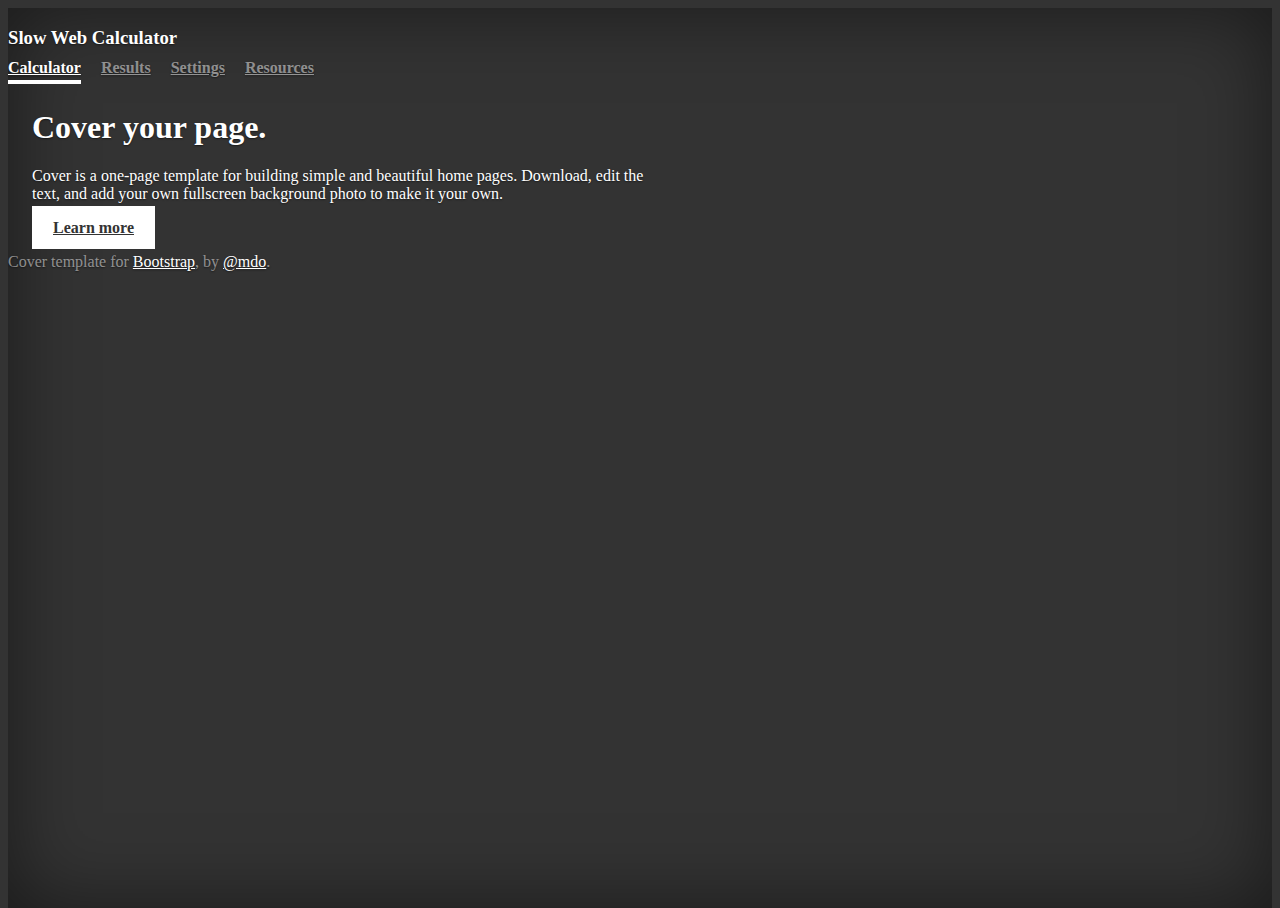
<file: client/index.html>
<!DOCTYPE html>
<html lang="en">
<head>
  <meta charset="UTF-8">
  <meta name="viewport" content="width=device-width, initial-scale=1.0">
  <title>Slow Web Calculator</title>
  <link rel="stylesheet" href="https://cdn.jsdelivr.net/npm/bootstrap@4.6.2/dist/css/bootstrap.min.css" integrity="sha384-xOolHFLEh07PJGoPkLv1IbcEPTNtaed2xpHsD9ESMhqIYd0nLMwNLD69Npy4HI+N" crossorigin="anonymous">
  <link rel="stylesheet" href="cover.css">
</head>
<body class="text-center">
    
  <div class="cover-container d-flex w-100 h-100 p-3 mx-auto flex-column">
    <header class="masthead mb-auto">
      <div class="inner">
        <h3 class="masthead-brand">Slow Web Calculator</h3>
        <nav class="nav nav-masthead justify-content-center">
          <a class="nav-link active" href="#">Calculator</a>
          <a class="nav-link" href="#">Results</a>
          <a class="nav-link" href="#">Settings</a>
          <a class="nav-link" href="#">Resources</a>
        </nav>
      </div>
    </header>
  
    <main role="main" class="inner cover">
      <h1 class="cover-heading">Cover your page.</h1>
      <p class="lead">Cover is a one-page template for building simple and beautiful home pages. Download, edit the text, and add your own fullscreen background photo to make it your own.</p>
      <p class="lead">
        <a href="#" class="btn btn-lg btn-secondary">Learn more</a>
      </p>
    </main>
  
    <footer class="mastfoot mt-auto">
      <div class="inner">
        <p>Cover template for <a href="https://getbootstrap.com/">Bootstrap</a>, by <a href="https://twitter.com/mdo">@mdo</a>.</p>
      </div>
    </footer>
  </div>
  
  
      
    

  </body>
</html>
</file>
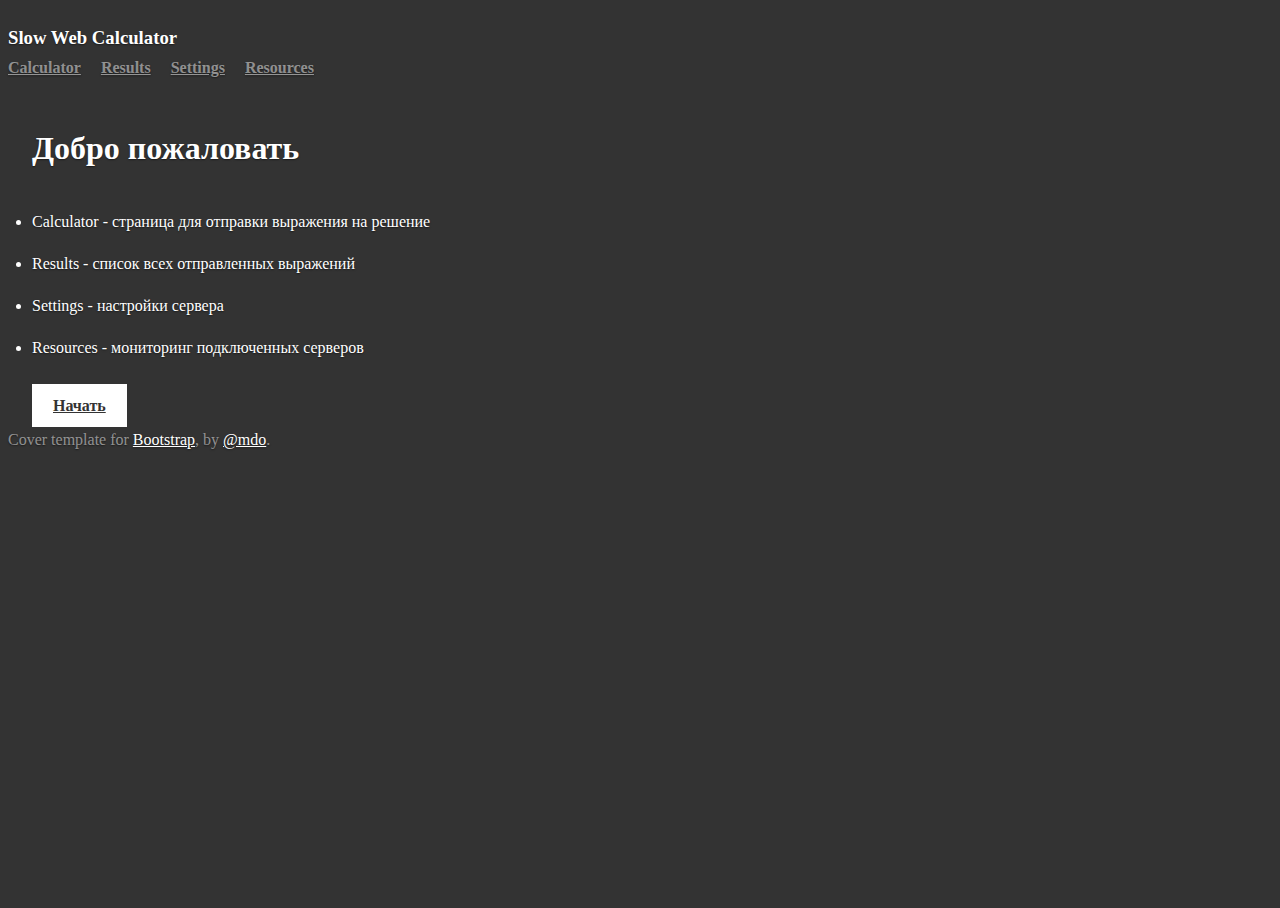
<file: templates/index.html>
<!DOCTYPE html>
<html lang="en">
<head>
  <meta charset="UTF-8">
  <meta name="viewport" content="width=device-width, initial-scale=1.0">
  <title>Slow Web Calculator</title>
  <link rel="stylesheet" href="https://cdn.jsdelivr.net/npm/bootstrap@4.6.2/dist/css/bootstrap.min.css" integrity="sha384-xOolHFLEh07PJGoPkLv1IbcEPTNtaed2xpHsD9ESMhqIYd0nLMwNLD69Npy4HI+N" crossorigin="anonymous">
  <link rel="stylesheet" href="static/cover.css">
</head>
<body class="text-center">
    
  <div class="cover-container d-flex w-100 h-100 p-3 mx-auto flex-column">
    <header class="masthead mb-auto">
      <div class="inner">
        <h3 class="masthead-brand">Slow Web Calculator</h3>
        <nav class="nav nav-masthead justify-content-center">
          <a class="nav-link" href="/calculator">Calculator</a>
          <a class="nav-link" href="/results">Results</a>
          <a class="nav-link" href="/settings">Settings</a>
          <a class="nav-link" href="/resources">Resources</a>
        </nav>
      </div>
    </header>
  
    <main role="main" class="inner cover">
      <h1 class="cover-heading">Добро пожаловать</h1>
      <li class="list lead">
        Сalculator - страница для отправки выражения на решение
      </li>
      <li class="list lead">
        Results - список всех отправленных выражений
      </li>
      <li class="list lead">
        Settings - настройки сервера
      </li>
      <li class="list lead">
        Resources - мониторинг подключенных серверов
      </li>
      <p class="lead">
        <a href="/calculator" class="btn btn-lg btn-secondary">Начать</a>
      </p>
    </main>
    
    <footer class="mastfoot mt-auto">
      <div class="inner">
        <p>Cover template for <a href="https://getbootstrap.com/">Bootstrap</a>, by <a href="https://twitter.com/mdo">@mdo</a>.</p>
      </div>
    </footer>
  </div>
  
  
      
    

  </body>
</html>
</file>
<file: client/cover.css>
/*
 * Globals
 */

/* Links */
a,
a:focus,
a:hover {
  color: #fff;
}

/* Custom default button */
.btn-secondary,
.btn-secondary:hover,
.btn-secondary:focus {
  color: #333;
  text-shadow: none; /* Prevent inheritance from `body` */
  background-color: #fff;
  border: .05rem solid #fff;
}


/*
 * Base structure
 */

html,
body {
  height: 100%;
  background-color: #333;
}

body {
  display: -ms-flexbox;
  display: flex;
  color: #fff;
  text-shadow: 0 .05rem .1rem rgba(0, 0, 0, .5);
  box-shadow: inset 0 0 5rem rgba(0, 0, 0, .5);
}

.cover-container {
  max-width: 42em;
}


/*
 * Header
 */
.masthead {
  margin-bottom: 2rem;
}

.masthead-brand {
  margin-bottom: 10px;
}

.nav-masthead .nav-link {
  padding: .25rem 0;
  font-weight: 700;
  color: rgba(255, 255, 255, .5);
  background-color: transparent;
  border-bottom: .25rem solid transparent;
}

.nav-masthead .nav-link:hover,
.nav-masthead .nav-link:focus {
  border-bottom-color: rgba(255, 255, 255, .25);
}

.nav-masthead .nav-link + .nav-link {
  margin-left: 1rem;
}

.nav-masthead .active {
  color: #fff;
  border-bottom-color: #fff;
}

@media (min-width: 1000em) {
  .masthead-brand {
    float: left;
  }
  .nav-masthead {
    float: right;
  }
}


/*
 * Cover
 */
.cover {
  padding: 0 1.5rem;
}
.cover .btn-lg {
  padding: .75rem 1.25rem;
  font-weight: 700;
}


/*
 * Footer
 */
.mastfoot {
  color: rgba(255, 255, 255, .5);
}
</file>
<file: templates/static/cover.css>
/*BASE STRUCTURE*/
html,
body {
  height: 100%;
  background-color: #333;
}

body {
  display: -ms-flexbox;
  display: flex;
  color: #fff;
  text-shadow: 0 .05rem .1rem rgba(0, 0, 0, .5);
}

/*COVER*/

 .cover .btn-lg {
  padding: .75rem 1.25rem;
  font-weight: 700;
}

.cover {
  display: flex;
  flex-direction: column;
  justify-content: center;
  gap: 24px;
  padding: 0 1.5rem;
}

.cover-container-results {
  max-width: 65em;
}

.cover-container {
  max-width: 42em;
}

/*HEADER*/
 .masthead {
  margin-bottom: 2rem;
}

.masthead-brand {
  margin-bottom: 10px;
}

.nav-masthead .nav-link {
  padding: .25rem 0;
  font-weight: 700;
  color: rgba(255, 255, 255, .5);
  background-color: transparent;
  border-bottom: .25rem solid transparent;
}

.nav-masthead .nav-link:hover,
.nav-masthead .nav-link:focus {
  border-bottom-color: rgba(255, 255, 255, .25);
}

.nav-masthead .nav-link + .nav-link {
  margin-left: 1rem;
}

.nav-masthead .active {
  color: #fff;
  border-bottom-color: #fff;
}

@media (min-width: 1000em) {
  .masthead-brand {
    float: left;
  }
  .nav-masthead {
    float: right;
  }
}

/*MAIN RESULTS*/
.box-results {
  display: flex;
  align-items: center;
  justify-content: space-between;
  gap: 24px;
}

.Expression {
  display: flex;
  align-items: center;
  gap: 10px;
  max-width: 750px;
}

.Box-example-result {
  max-width: 834px;
  word-break: break-all;
}

.Example-result {
  text-align: left;
  width: 500px;
  margin: 0;
}

.image-icon {
  width: 50px;
  height: 50px;
}

ul > li {
  list-style-type: none;
  padding: 0;
}

.Time-box {
  display: flex;
  flex-direction: column;
  align-items: flex-start;
  gap: 10px;
  padding-left: 0;
  margin: 0;
}

.list-group {
  display: flex;
  flex-direction: column;
  gap: 16px;
}

/*
 * Globals
 */

/* Links */
a,
a:focus,
a:hover {
  color: #fff;
}

/* Custom default button */
.btn-secondary,
.btn-secondary:hover,
.btn-secondary:focus {
  color: #333;
  text-shadow: none; /* Prevent inheritance from `body` */
  background-color: #fff;
  border: .05rem solid #fff;
}


p {
  margin-bottom: 0;
}

/*
 * Footer
 */
.mastfoot {
  color: rgba(255, 255, 255, .5);
}

.resources-content {
  display: flex;
  align-items: center;
  gap: 16px;
}

.server-info {
  padding: 0;
  margin: 0;
}
</file>
